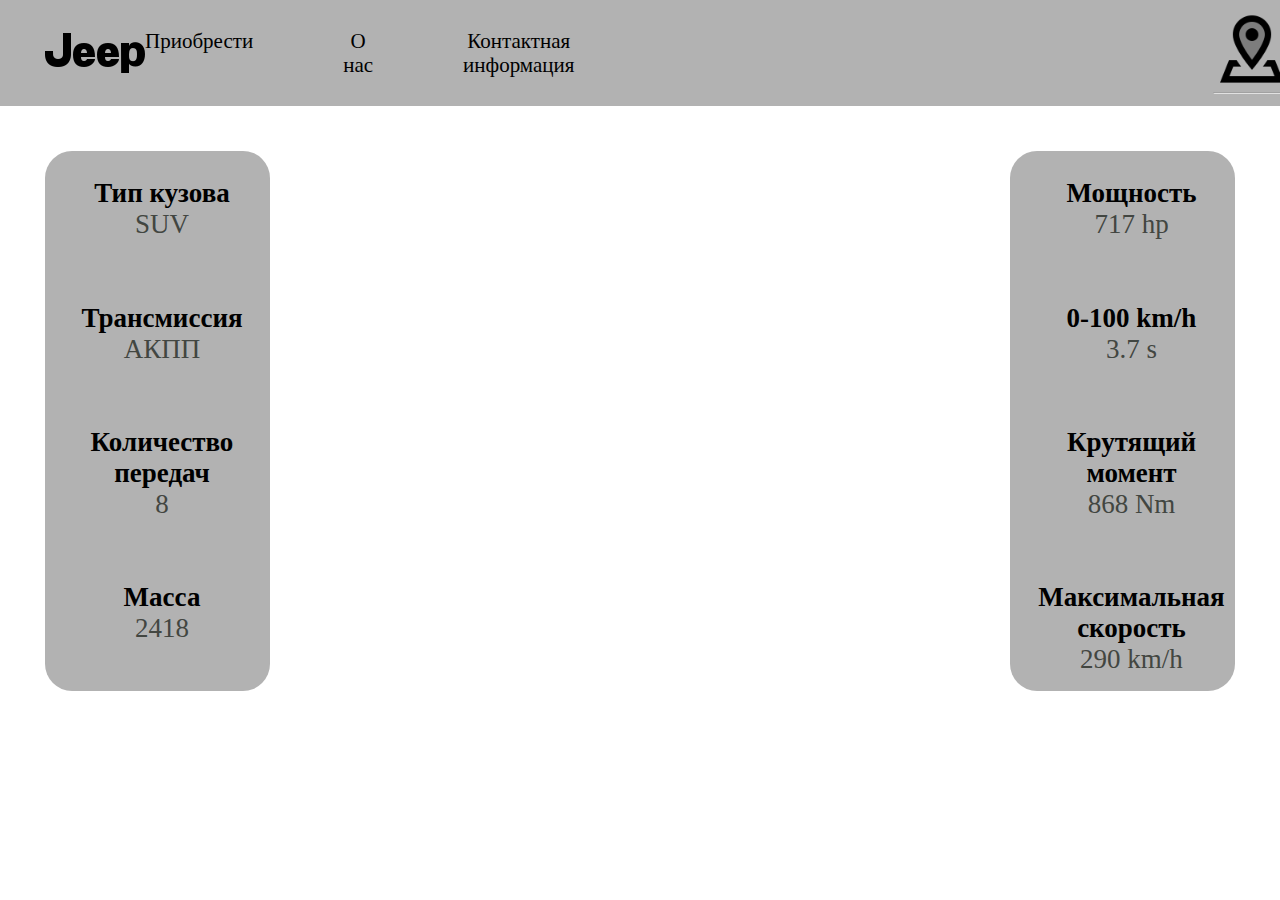
<file: vvv-main/index.html>
<!DOCTYPE html>
<html lang="en">
<head>
    <link rel="stylesheet" href="css/style.css">
    <link rel="stylesheet" href="css/normalize.css">
    <meta charset="UTF-8">
    <meta name="viewport" content="width=device-width, initial-scale=1.0">
    <title>Document</title>
</head>
<body>
    <header>
        <div class="container_header">
            <div class="header_top">
                <div class="logo">
                    <a href="index.html">
                        <img src="img/icons8-джип-100.png">
                    </a>
                </div>
                <nav>
                    <ul class="header_text">
                        <li><a href="blabla.html">Приобрести</a></li>
                        <li><a href="about.html">О нас</a></li>
                        <li><a href="#bottom">Контактная информация</a></li>
                    </ul class="header_text">
                </nav>
                <div class="geo">
                    <button onclick="window.location.href=''" class="languagebutton" style="font-size: 80%"><img src="img/icons8-адрес-96.png"><hr></button>
                </div>
            </div>
        </div>
    </header>

    <section class="main">
        <div class="sidebar1">
            <div class="sidebar_text">
                <b>Тип кузова</b><br>
                <a>SUV</a><br><br><br>
                <b>Трансмиссия</b><br>
                <a>АКПП</a><br><br><br>
                <b>Количество передач</b><br>
                <a>8</a><br><br><br>
                <b>Масса</b><br>
                <a>2418</a>
            </div>
        </div>
        <div class="sidebar2">
            <div class="sidebar_text2">
                <b>Мощность</b><br>
                <a>717 hp</a><br><br><br>
                <b>0-100 km/h</b><br>
                <a>3.7 s</a><br><br><br>
                <b>Крутящий момент</b><br>
                <a>868 Nm</a><br><br><br>
                <b>Максимальная скорость</b><br>
                <a>290 km/h</a>
            </div>
        </div>  
    </section>
</body>
</html>
</file>
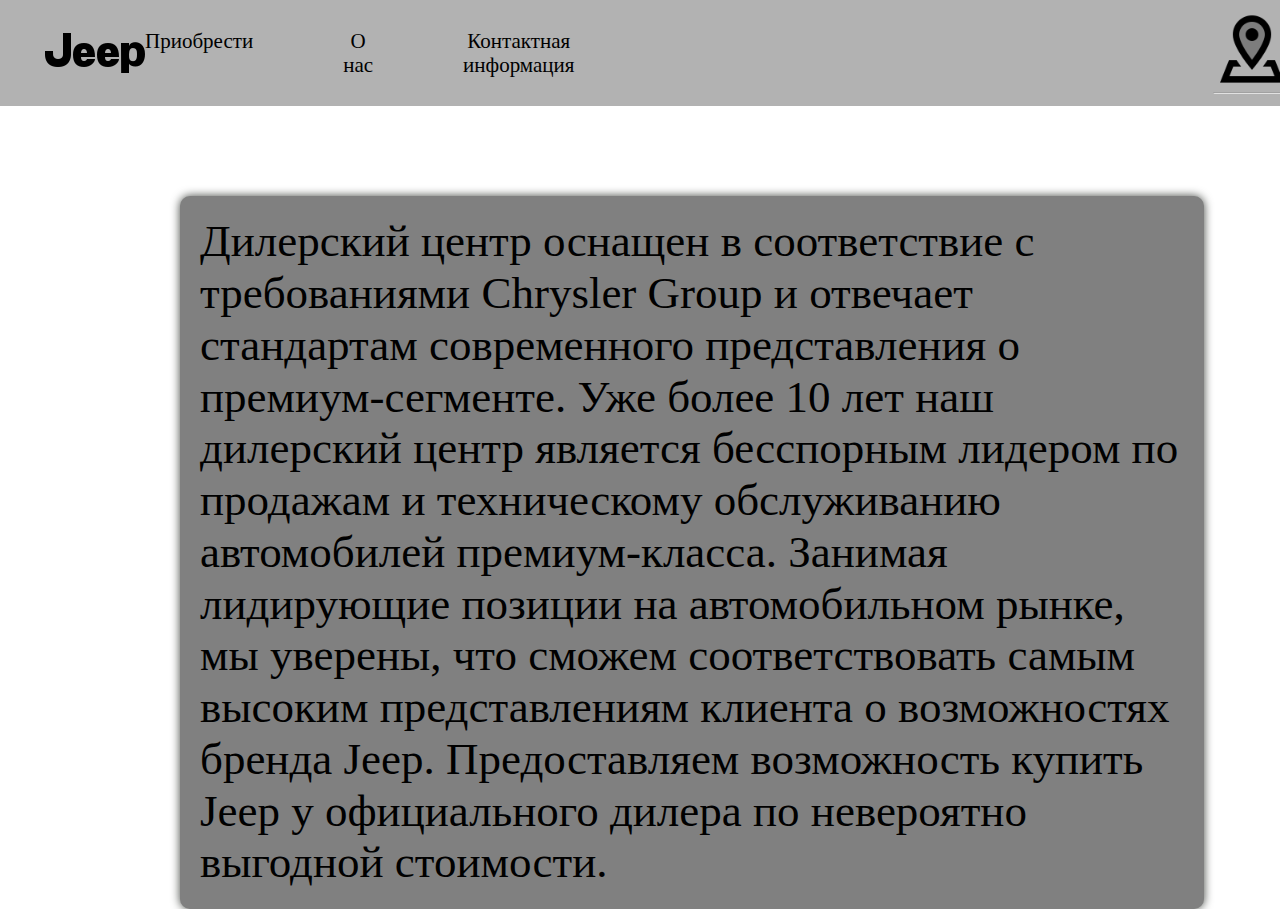
<file: vvv-main/about.html>
<!DOCTYPE html>
<html lang="en">
    <head>
        <link rel="stylesheet" href="css/style.css">
        <link rel="stylesheet" href="css/normalize.css">
        <meta charset="UTF-8">
        <meta name="viewport" content="width=device-width, initial-scale=1.0">
        <title>Document</title>
    </head>
<body style="background-image: none;">
    <header>
        <div class="container_header">
            <div class="header_top">
                <div class="logo">
                    <a href="index.html">
                        <img src="img/icons8-джип-100.png">
                    </a>
                </div>
                <nav>
                    <ul class="header_text">
                        <li><a href="blabla.html">Приобрести</a></li>
                        <li><a href="about.html">О нас</a></li>
                        <li><a href="#bottom">Контактная информация</a></li>
                    </ul class="header_text">
                </nav>
                <div class="geo">
                    <button onclick="window.location.href=''" class="languagebutton" style="font-size: 80%"><img src="img/icons8-адрес-96.png"><hr></button>
                </div>
            </div>
        </div>
    </header>
    
    <div class="info_box">
        <P>
            Дилерский центр оснащен в соответствие с требованиями Chrysler Group и отвечает стандартам современного представления о премиум-сегменте. Уже более 10 лет наш дилерский центр является бесспорным лидером по продажам и техническому обслуживанию автомобилей премиум-класса.
            Занимая лидирующие позиции на автомобильном рынке, мы уверены, что сможем соответствовать самым высоким представлениям клиента о возможностях бренда Jeep. Предоставляем возможность купить Jeep у официального дилера по невероятно выгодной стоимости.
        </P>
    </div>
</body>
</html>
</file>
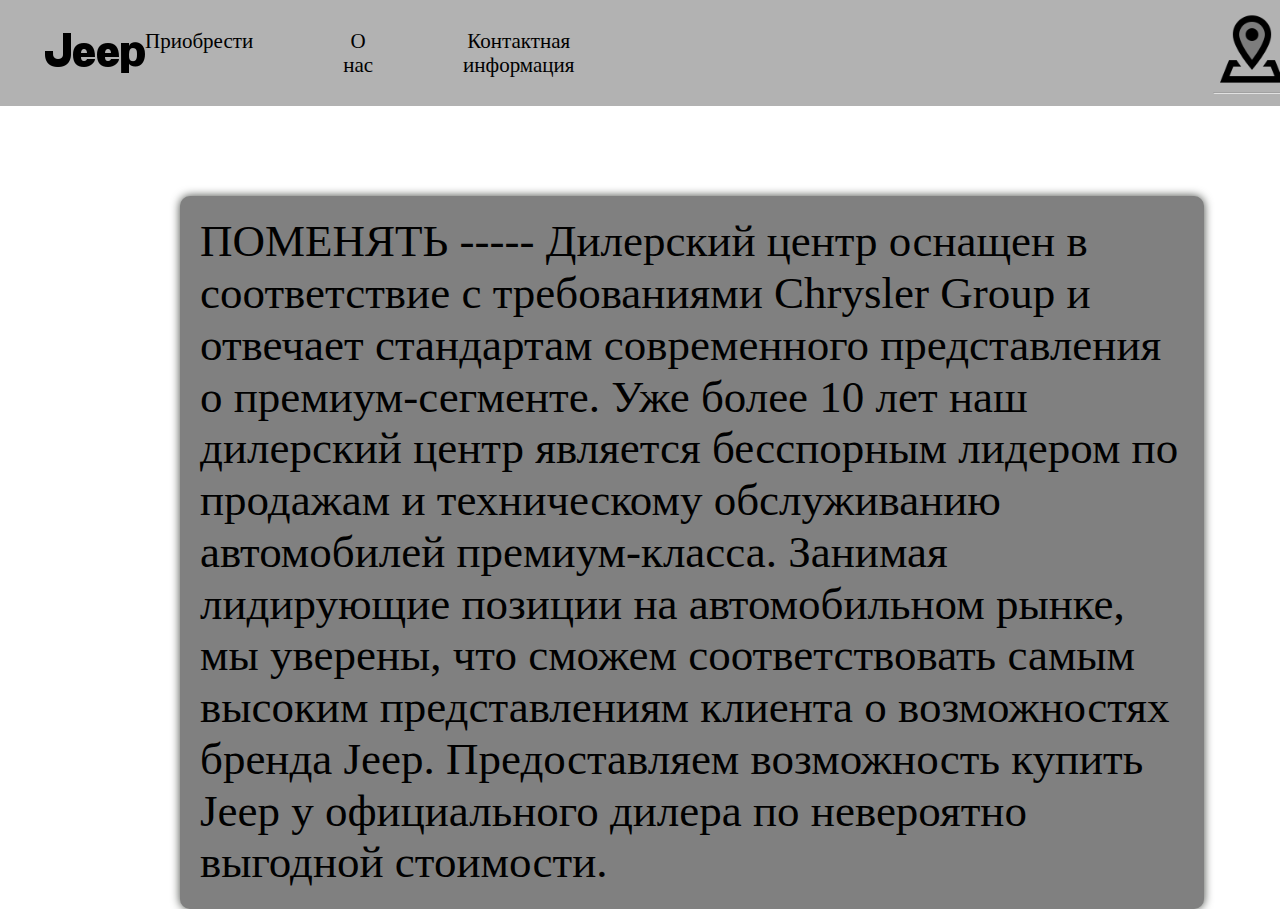
<file: vvv-main/blabla.html>
<!DOCTYPE html>
<html lang="en">
    <head>
        <link rel="stylesheet" href="css/style.css">
        <link rel="stylesheet" href="css/normalize.css">
        <meta charset="UTF-8">
        <meta name="viewport" content="width=device-width, initial-scale=1.0">
        <title>Document</title>
    </head>
    <body style="background-image: none;">
        <header>
            <div class="container_header">
                <div class="header_top">
                    <div class="logo">
                        <a href="index.html">
                            <img src="img/icons8-джип-100.png">
                        </a>
                    </div>
                    <nav>
                        <ul class="header_text">
                            <li><a href="blabla.html">Приобрести</a></li>
                            <li><a href="about.html">О нас</a></li>
                            <li><a href="#bottom">Контактная информация</a></li>
                        </ul class="header_text">
                    </nav>
                    <div class="geo">
                        <button onclick="window.location.href=''" class="languagebutton" style="font-size: 80%"><img src="img/icons8-адрес-96.png"><hr></button>
                    </div>
                </div>
            </div>
        </header>
        
        <div class="info_box">
            <P>
                ПОМЕНЯТЬ ----- Дилерский центр оснащен в соответствие с требованиями Chrysler Group и отвечает стандартам современного представления о премиум-сегменте. Уже более 10 лет наш дилерский центр является бесспорным лидером по продажам и техническому обслуживанию автомобилей премиум-класса.
                Занимая лидирующие позиции на автомобильном рынке, мы уверены, что сможем соответствовать самым высоким представлениям клиента о возможностях бренда Jeep. Предоставляем возможность купить Jeep у официального дилера по невероятно выгодной стоимости.
            </P>
        </div>
    </body>
</file>
<file: vvv-main/css/style.css>
body {
    background-image: url('https://www.speednik.com/files/2018/10/hennessey-jeep-trackhawk-named-quickest-suv-in-the-world-2018-10-15_21-01-04_583253.jpg');
    background-repeat: no-repeat;
    background-size: cover;
}

.header_top {
    display: flex;
    justify-content: space-between;
    padding: 1px 0;
    align-items: center;
    background-color: #8d8d8dad;
}

.logo {
    margin-left: 5vh;
}

nav ul  {
    display: flex;
    gap: 10vh;
}

nav ul li a {
    color: #000000;
    font-size: 21px;
}

nav ul li a:hover {
    color: #3e3e3e;
    font-size: 21px;
}


*,
*::after,
*::before {
    margin: 0;
    padding: 0;
    box-sizing: border-box;
}

a {
    text-decoration: none;
}

li {
    list-style: none;
}

.container {
    max-width: 2000px;
    padding: 0 80px;
}

.header_text {
    text-align: center;
    margin-right: 70vh;
}

.geo button {
    background-color: transparent;
    border: none;
    transform: scale(0.8);
}

.logo:hover {
    transform: scale(0.9);
}

.sidebar1 {
    margin-left: 5vh;
    font-size: 3vh;
    background-color: #8d8d8dad;
    width: 25vh;
    height: 60vh;
    border: none;
    border-radius: 3vh;
    display: flex;
    margin-top: 5vh;
}

.sidebar_text {
    margin-left: 1vh;
    margin-top: 3vh;
    text-align: center;
}

.sidebar2 {
    margin-right: 5vh;
    font-size: 3vh;
    background-color: #8d8d8dad;
    width: 25vh;
    height: 60vh;
    border: none;
    border-radius: 3vh;
    display: flex;
    margin-top: 5vh;
}

.sidebar_text2 {
    margin-top: 3vh;
    margin-left: 2vh;
    text-align: center;
}

.main {
    display: flex;
    justify-content: space-between;
}

.sidebar_text a {
    color: rgb(66, 70, 65);
}

.sidebar_text2 a {
    color: rgb(66, 70, 65);
}  

.info_box {
    background-color: gray;
    border-radius: 10px;
    padding: 20px;
    margin-left: 20vh;
    margin-top: 10vh;
    box-shadow: 0 0 10px rgb(66, 70, 65);
    width: 80%;
    font-size: 5vh;
    font-family: Georgia, 'Times New Roman', Times, serif;
}
</file>
